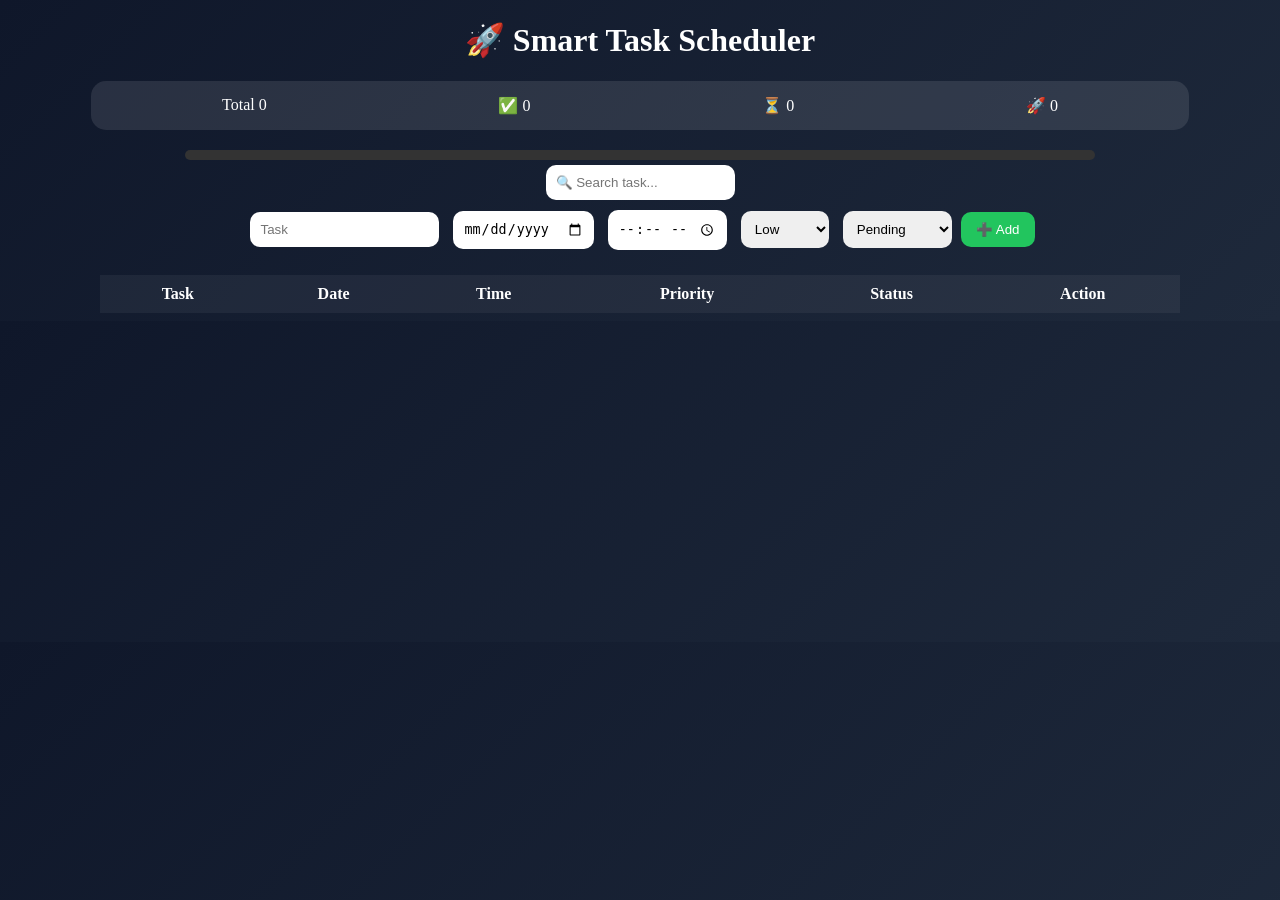
<file: index.html>
<!DOCTYPE html>
<html lang="en">
<head>
<meta charset="UTF-8">
<title>Smart Task Scheduler</title>
<link rel="stylesheet" href="style.css">
</head>
<body>

<div class="container">

<h1>🚀 Smart Task Scheduler</h1>

<!-- Stats -->
<div class="stats">
    <div>Total <span id="total">0</span></div>
    <div>✅ <span id="completed">0</span></div>
    <div>⏳ <span id="pending">0</span></div>
    <div>🚀 <span id="progress">0</span></div>
</div>

<!-- Progress Bar -->
<div class="progress-bar">
    <div id="progressFill"></div>
</div>

<!-- Search -->
<input type="text" id="searchInput" placeholder="🔍 Search task..." onkeyup="displayTasks()">

<!-- Add Task -->
<div class="form">
<input type="text" id="taskInput" placeholder="Task">
<input type="date" id="dateInput">
<input type="time" id="timeInput">

<select id="priorityInput">
<option>Low</option>
<option>Medium</option>
<option>High</option>
</select>

<select id="statusInput">
<option>Pending</option>
<option>In Progress</option>
<option>Completed</option>
</select>

<button onclick="addTask()">➕ Add</button>
</div>

<!-- Table -->
<table>
<thead>
<tr>
<th>Task</th>
<th>Date</th>
<th>Time</th>
<th>Priority</th>
<th>Status</th>
<th>Action</th>
</tr>
</thead>
<tbody id="taskTable"></tbody>
</table>

</div>

<script src="script.js"></script>
</body>
</html>
</file>
<file: style.css>
body {
    font-family: 'Segoe UI';
    background: linear-gradient(135deg, #0f172a, #1e293b);
    color: white;
    text-align: center;
}

.container {
    width: 90%;
    margin: auto;
}

.stats {
    display: flex;
    justify-content: space-around;
    margin: 20px;
    background: rgba(255,255,255,0.1);
    padding: 15px;
    border-radius: 15px;
}

.progress-bar {
    width: 80%;
    height: 10px;
    background: #333;
    margin: auto;
    border-radius: 10px;
}

#progressFill {
    height: 100%;
    width: 0%;
    background: #22c55e;
    border-radius: 10px;
}

input, select {
    padding: 10px;
    margin: 5px;
    border-radius: 10px;
    border: none;
}

button {
    padding: 10px 15px;
    border-radius: 10px;
    border: none;
    background: #22c55e;
    color: white;
    cursor: pointer;
}

table {
    margin: auto;
    width: 95%;
    border-collapse: collapse;
    margin-top: 20px;
}

th, td {
    padding: 10px;
}

tr {
    background: rgba(255,255,255,0.05);
}

.low { color: #22c55e; }
.medium { color: #facc15; }
.high { color: #ef4444; }
</file>
